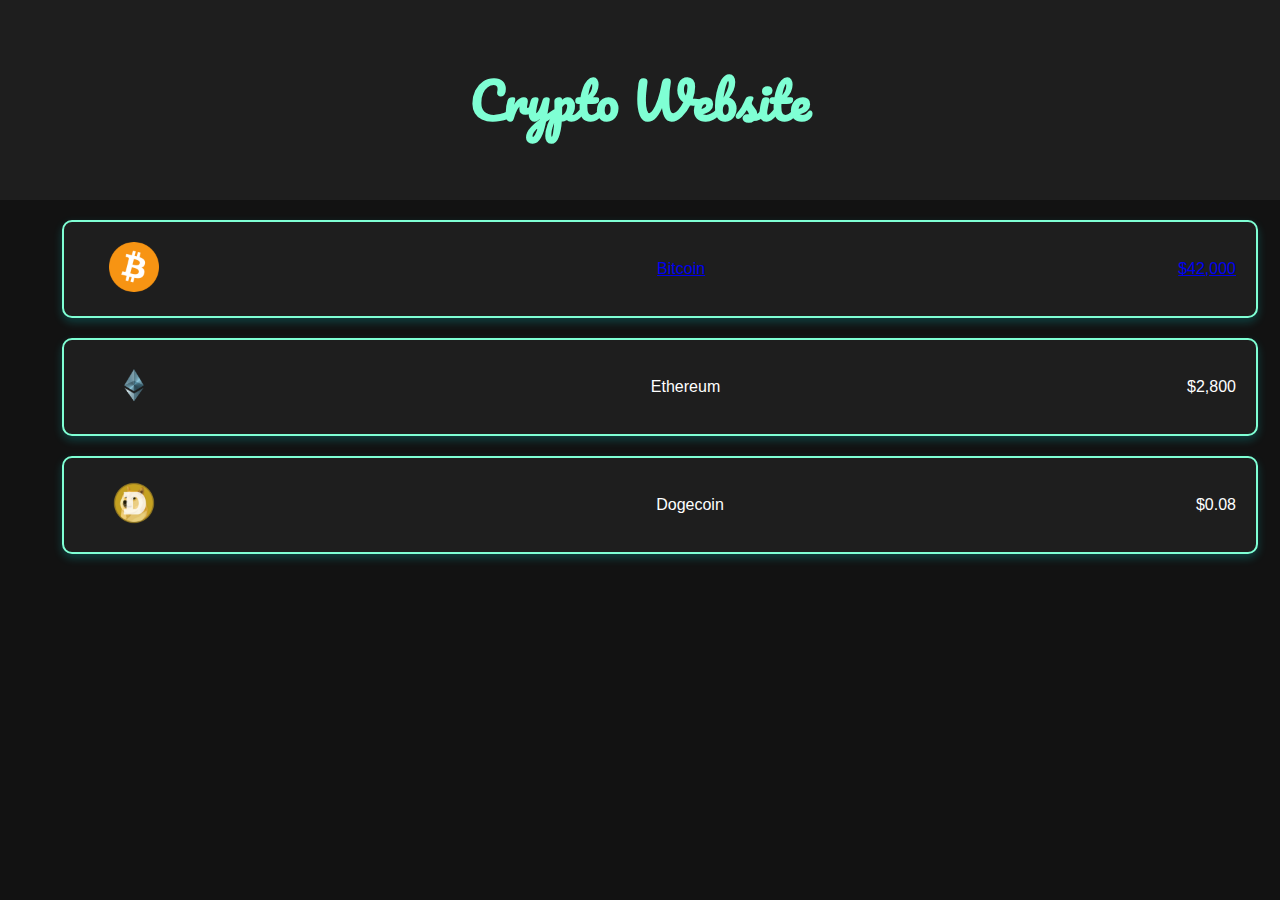
<file: index.html>
<!DOCTYPE html>
<html lang="en">
<head>
    <meta charset="UTF-8">
    <meta name="viewport" content="width=device-width, initial-scale=1.0">
    <link rel="stylesheet" href="style.css">
    <title>Document</title>
</head>
<body>
    <div id="heading">
        <h1>Crypto Website</h1>
    </div>
    <div id="allCryptoContainer">
        <a href="details.html" class="singularCrypto">
            <div><img class="logoImage" src="./Bitcoin.svg.png" alt="Bitcoin Logo"></div>
            <div>Bitcoin</div>
            <div>$42,000</div>
        </a>
    
        <div class="singularCrypto">
            <div><img class="logoImage" src="./ethereum.svg.png" alt="Ethereum Logo"></div>
            <div>Ethereum</div>
            <div>$2,800</div>
        </div>
    
        <div class="singularCrypto">
            <div><img class="logoImage" src="./dogecoin.svg.png" alt="Dogecoin Logo"></div>
            <div>Dogecoin</div>
            <div>$0.08</div>
        </div>
    </div>    
</body>
</html>
</file>
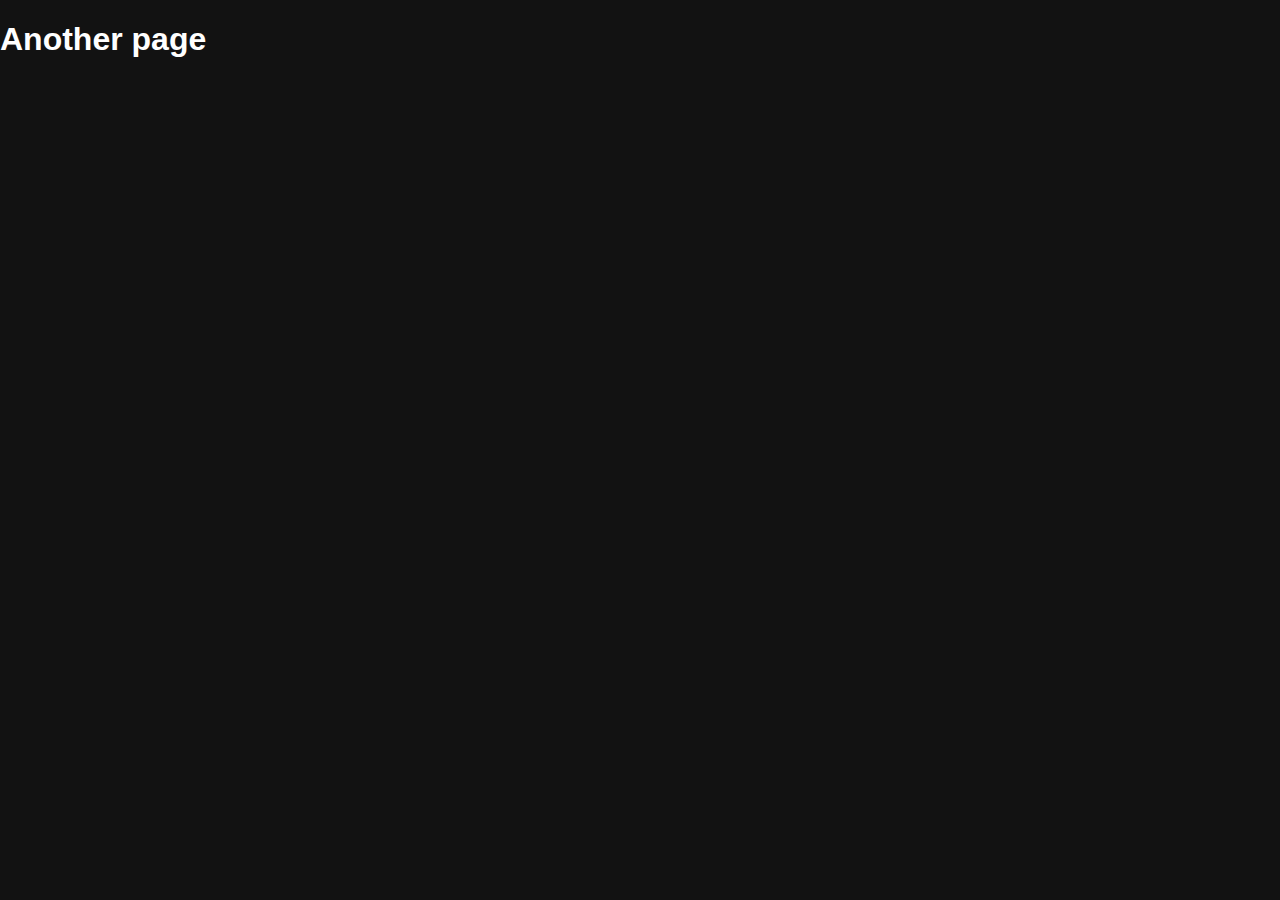
<file: details.html>
<!DOCTYPE html>
<html lang="en">
<head>
    <meta charset="UTF-8">
    <meta name="viewport" content="width=device-width, initial-scale=1.0">
    <title>Document</title>
    <link rel="stylesheet" href="style.css">
</head>
<body>
    <h1>Another page</h1>
</body>
</html>
</file>
<file: style.css>
@import url('https://fonts.googleapis.com/css2?family=Pacifico&display=swap');

body {
    background-color: #121212; /* Dark background */
    color: white; /* Light text for contrast */
    margin: 0;
    padding: 0;
    font-family: Arial, sans-serif;
}

#heading {
    color: aquamarine;
    height: 200px;
    font-size: 25px;
    display: flex;
    justify-content: center;
    align-items: center;
    background-color: #1E1E1E;
    width: 100%;
}

#heading h1 {
    font-family: 'Pacifico', cursive;
}

#allCryptoContainer {
    display: flex;
    flex-wrap: wrap; /* Wrap elements to next line */
    flex-direction: column; /* Stack elements vertically */
    align-items: center; /* Center elements */
    padding: 20px;
    gap: 20px;
    width: 100%;
}

.singularCrypto:hover{
    background-color: aquamarine;
}

@keyframes spin{
    0% {
        transform: rotateZ(0deg);
    }
    100% {
        transform: rotateZ(180deg);
    }
}

/* Make singularCrypto wider to cover most of the screen */
.singularCrypto {
    display: flex;
    justify-content: space-between; 
    align-items: center;
    width: 90%; /* Covers 90% of screen width */
    max-width: 1200px; /* Restricts width on very large screens */
    padding: 20px;
    gap: 20px;
    background-color: #1E1E1E;
    border: 2px solid aquamarine;
    border-radius: 10px;
    box-shadow: 0px 4px 10px rgba(0, 255, 255, 0.2);
}

.logoImage{
    animation: spin 2s infinite ease-in-out alternate;   
    width: 100px;
    height: 50px;
    object-fit: contain;
    border-radius: 50%;
}
</file>
